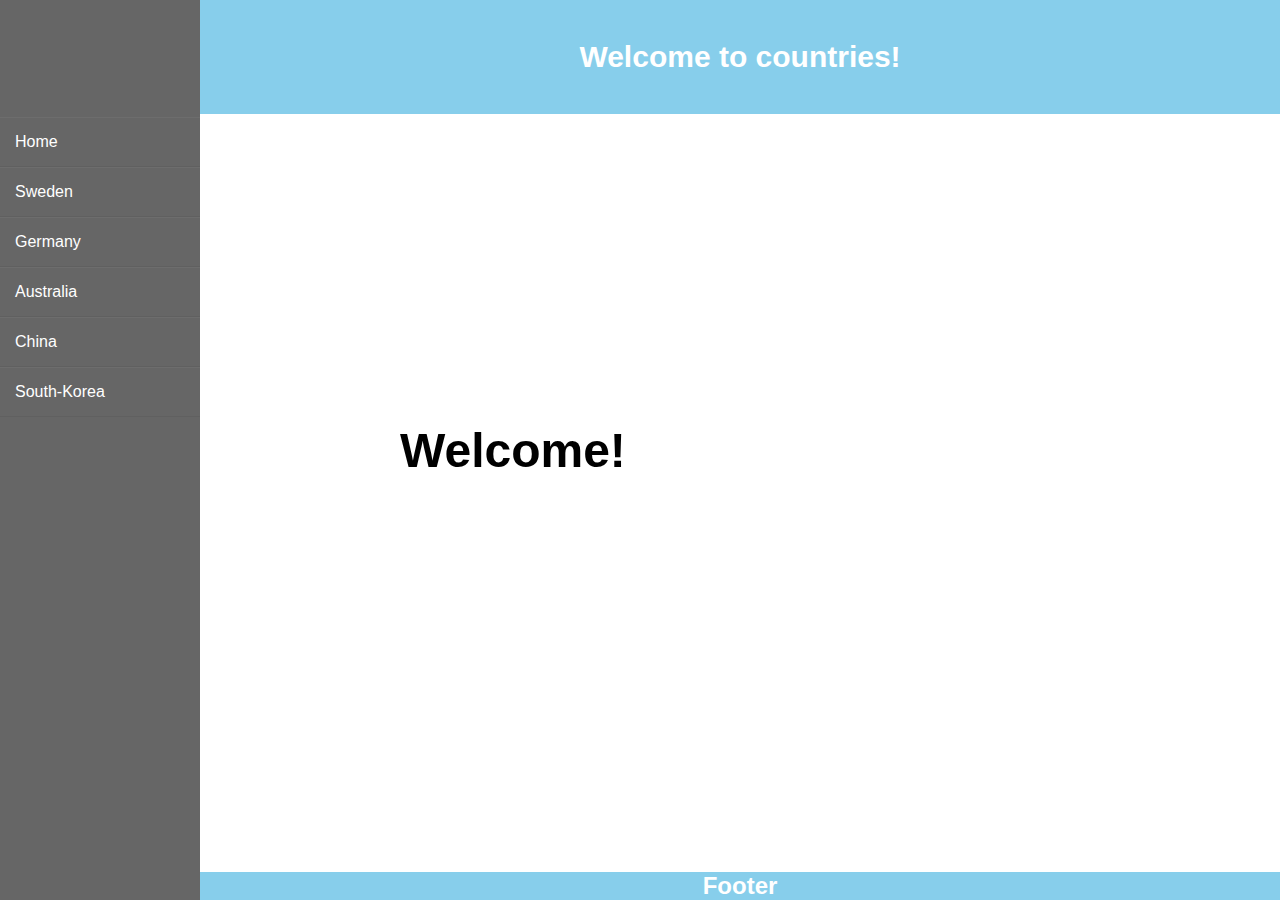
<file: index.html>
<!DOCTYPE html>
<html lang="en">
  <head>
    <meta charset="UTF-8" />
    <meta name="viewport" content="width=device-width, initial-scale=1.0" />
    <title>Document</title>
    <link rel="stylesheet" href=" style.css" />
  </head>
  <body>
    <header class="header">
      <h1 class="header-title">Welcome to countries!</h1>
    </header>
    <div class="wrapper">
      <div class="sidebar">
        <ul>
          <li><a href="index.html">Home</a></li>
          <li><a href="sweden.html">Sweden</a></li>
          <li><a href="germany.html">Germany</a></li>
          <li><a href="australia.html">Australia</a></li>
          <li><a href="china.html">China</a></li>
          <li><a href="south-korea.html">South-Korea</a></li>
        </ul>
      </div>
      <div class="main">
        <h1 class="my-country">Welcome!
        </h1>
    <footer>
      <h2 class="my-footer">Footer</h2>
    </footer>
  </body>
</html>
</file>
<file: style.css>
/* Reset default styles */
* {
  margin: 0;
  padding: 0;
  box-sizing: border-box;
  list-style: none;
  text-decoration: none;
  font-family: "Josefin Sans", sans-serif;
}

/* Full-height layout setup */
html,
body {
  height: 100%; /* Ensure the body takes up the full viewport height */
  margin: 0; /* Remove default margin */
}

/* Sidebar styles */
.wrapper {
  display: flex;
  position: relative;
}

.wrapper .sidebar {
  width: 200px;
  height: 100%;
  padding-top: 117px;
  background-color: rgb(102, 102, 102);
  position: fixed;
  top: 0;
  left: 0;
  z-index: 0; /* Ensure it stays behind the header */
}

.wrapper .sidebar h2 {
  color: #fff;
  text-transform: uppercase;
  text-align: center;
  margin-bottom: 30px;
}

.wrapper .sidebar ul li {
  padding: 15px;
  border-bottom: 1px solid rgba(0, 0, 0, 0.05);
  border-top: 1px solid rgba(255, 255, 255, 0.05);
}

.wrapper .sidebar ul li a {
  color: #ffffff;
  display: block;
}

.wrapper .sidebar ul li a .fas {
  width: 25px;
}

.wrapper .sidebar ul li:hover {
  background-color: #989797;
}

.wrapper .sidebar ul li:hover a {
  color: #fff;
}

/* Header styles */
.header {
  width: calc(100% - 200px); /* Adjust width based on sidebar width */
  background: skyblue;
  padding: 0; /* Ensure no padding */
  position: fixed; /* Fix the header at the top */
  top: 0; /* Align to the top */
  left: 200px; /* Align to the right of the sidebar */
}

.header-title {
  padding: 40px;
  text-align: center;
  color: white;
  font-size: 30px;
}

/* Footer styles */
footer {
  width: calc(100% - 200px); /* Adjust width based on sidebar width */
  background: skyblue;
  padding: 0; /* Ensure no padding */
  position: fixed;
  bottom: 0;
  left: 200px; /* Align to the right of the sidebar */
  z-index: 1; /* Ensure it stays above other elements */
  text-align: center;
  color: white;
}

/* Main content styling for centering the heading */
.main {
  display: flex; /* Enable Flexbox layout */
  justify-content: center; /* Center horizontally */
  align-items: center; /* Center vertically */
  height: 100vh; /* Full viewport height */
  margin-left: 400px; /* Offset for the sidebar */
  margin-top: 500x; /* Adjust if necessary */
}

.my-country {
  font-size: 3em; /* Adjust the font size as needed */
  text-align: center;
  margin: 0;
}

.flags {
  display: flex;
  justify-content: center;
  margin-top: 20%;
  margin-left: 1%;
}

/* Additional paragraph styling */
p {
  margin-top: 200px;
  margin-left: auto;
}

.info {
  font-size: medium;
  font-weight: 200;
}
</file>
